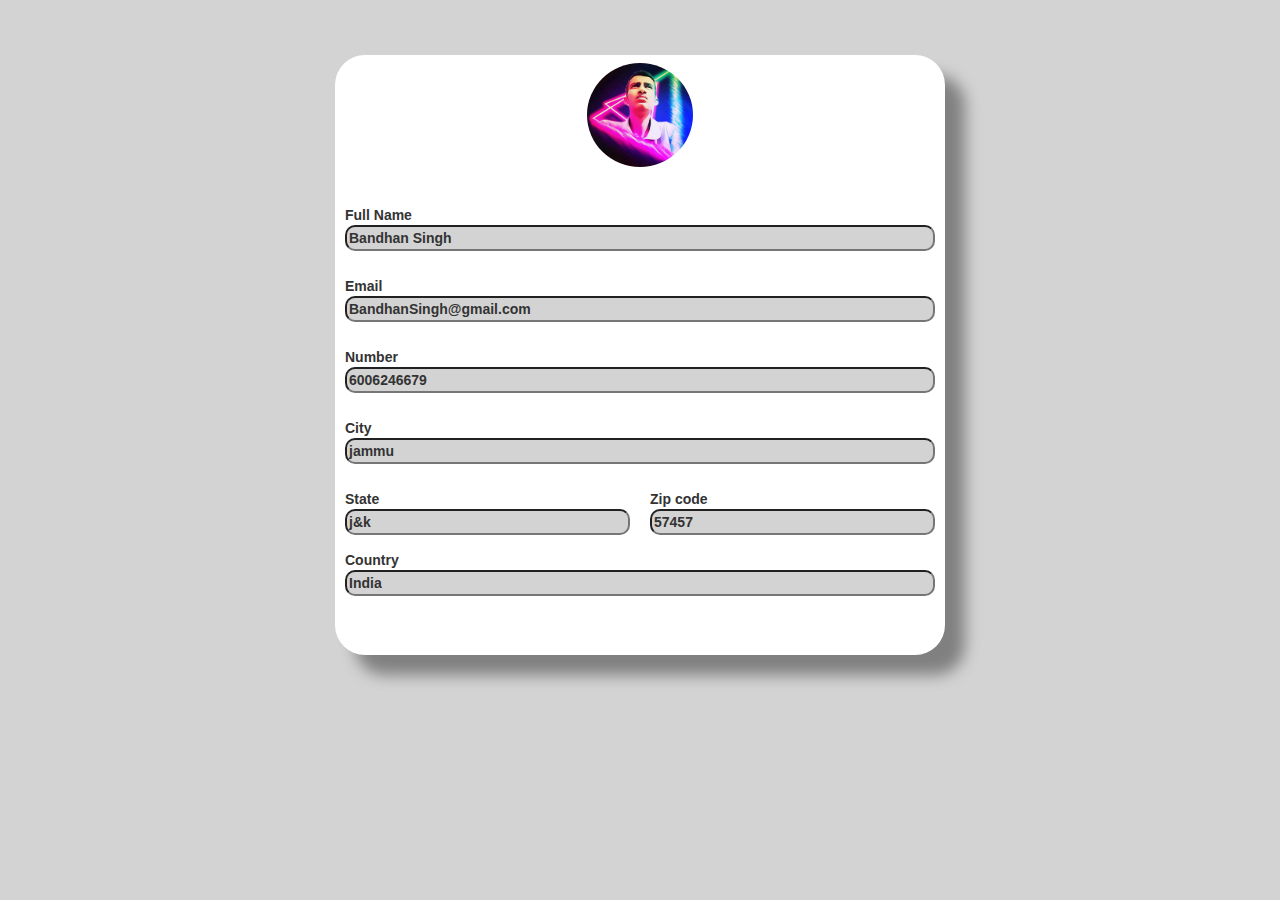
<file: index.html>
<!DOCTYPE html>
<html lang="en">
<head>
	<meta http-equiv="Content-Type" content="text/html; charset=utf-8">
	<meta name="description" content="profile page,bandhan">
	<title>Profile page</title>
	 <meta name="viewport" content="width=device-width, initial-scale=1.0">
	<script src="https://ajax.googleapis.com/ajax/libs/jquery/3.5.1/jquery.min.js"></script>
	<script src="https://maxcdn.bootstrapcdn.com/bootstrap/3.4.1/js/bootstrap.min.js"></script>
	<link rel="stylesheet" type="text/css" href="style.css">
	<link rel="stylesheet" href="https://maxcdn.bootstrapcdn.com/bootstrap/3.4.1/css/bootstrap.min.css">
</head>
<body style="background: lightgrey;">
	<div class="col-sm-3"></div>
	<div class="col-sm-6">
		
		<div class="div-data">
			<center><div >
			 <img src="image/profile-img.jpeg" alt="bandhan" class="img">
			</div></center>
	

			<div class="data" style="margin-top: 20px;">
				<label  style="width:100%">
					Full Name
				    <input type="text" value="Bandhan Singh" class="input-data">
				</label>
			</div>

			<div class="data">
				<label  style="width:100%">Email
				<input type="text" value="BandhanSingh@gmail.com" class="input-data">
				</label>
			</div>

			<div class="data">
				<label  style="width:100%">Number
				<input type="Number" value="6006246679" class="input-data">
				</label>
			</div>

			<div class="data">
				<label  style="width:100%">City
				<input type="text" value="jammu" class="input-data">
				</label>
			</div>

			<div style="width:100%;">
			<div class="col-sm-6" style="padding:10px">
				<label  style="width:100%">State
				<input type="text" value="j&k" class="input-data">
				</label>
			</div>

			<div class="col-sm-6" style="padding:10px">
				<label  style="width:100%">Zip code
				<input type="Number" value="57457" class="input-data">	
				</label>	
			</div>
			</div>

			<div class="data">
				<label style="width:100%">Country
				<input type="text" value="India" class="input-data">
				</label>
			</div>

			</div>

			
		</div>

	</div>
	<div class="col-sm-3"></div>

</body>
</html>
</file>
<file: style.css>
.div-data {
	     background: white;
	     height: 600px;
	     border-radius:30px;
	     margin-top: 55px;
	     box-shadow:20px 20px 15px 0px gray;
        }

.data{
	width:100%;
	padding:10px
}    

.input-data{
	width:100%;
	border-radius: 10px;
	background:lightgrey;
}    

.img{
	height:20%;
	width:20%;
	border-radius:50%;
	padding:8px
}
</file>
